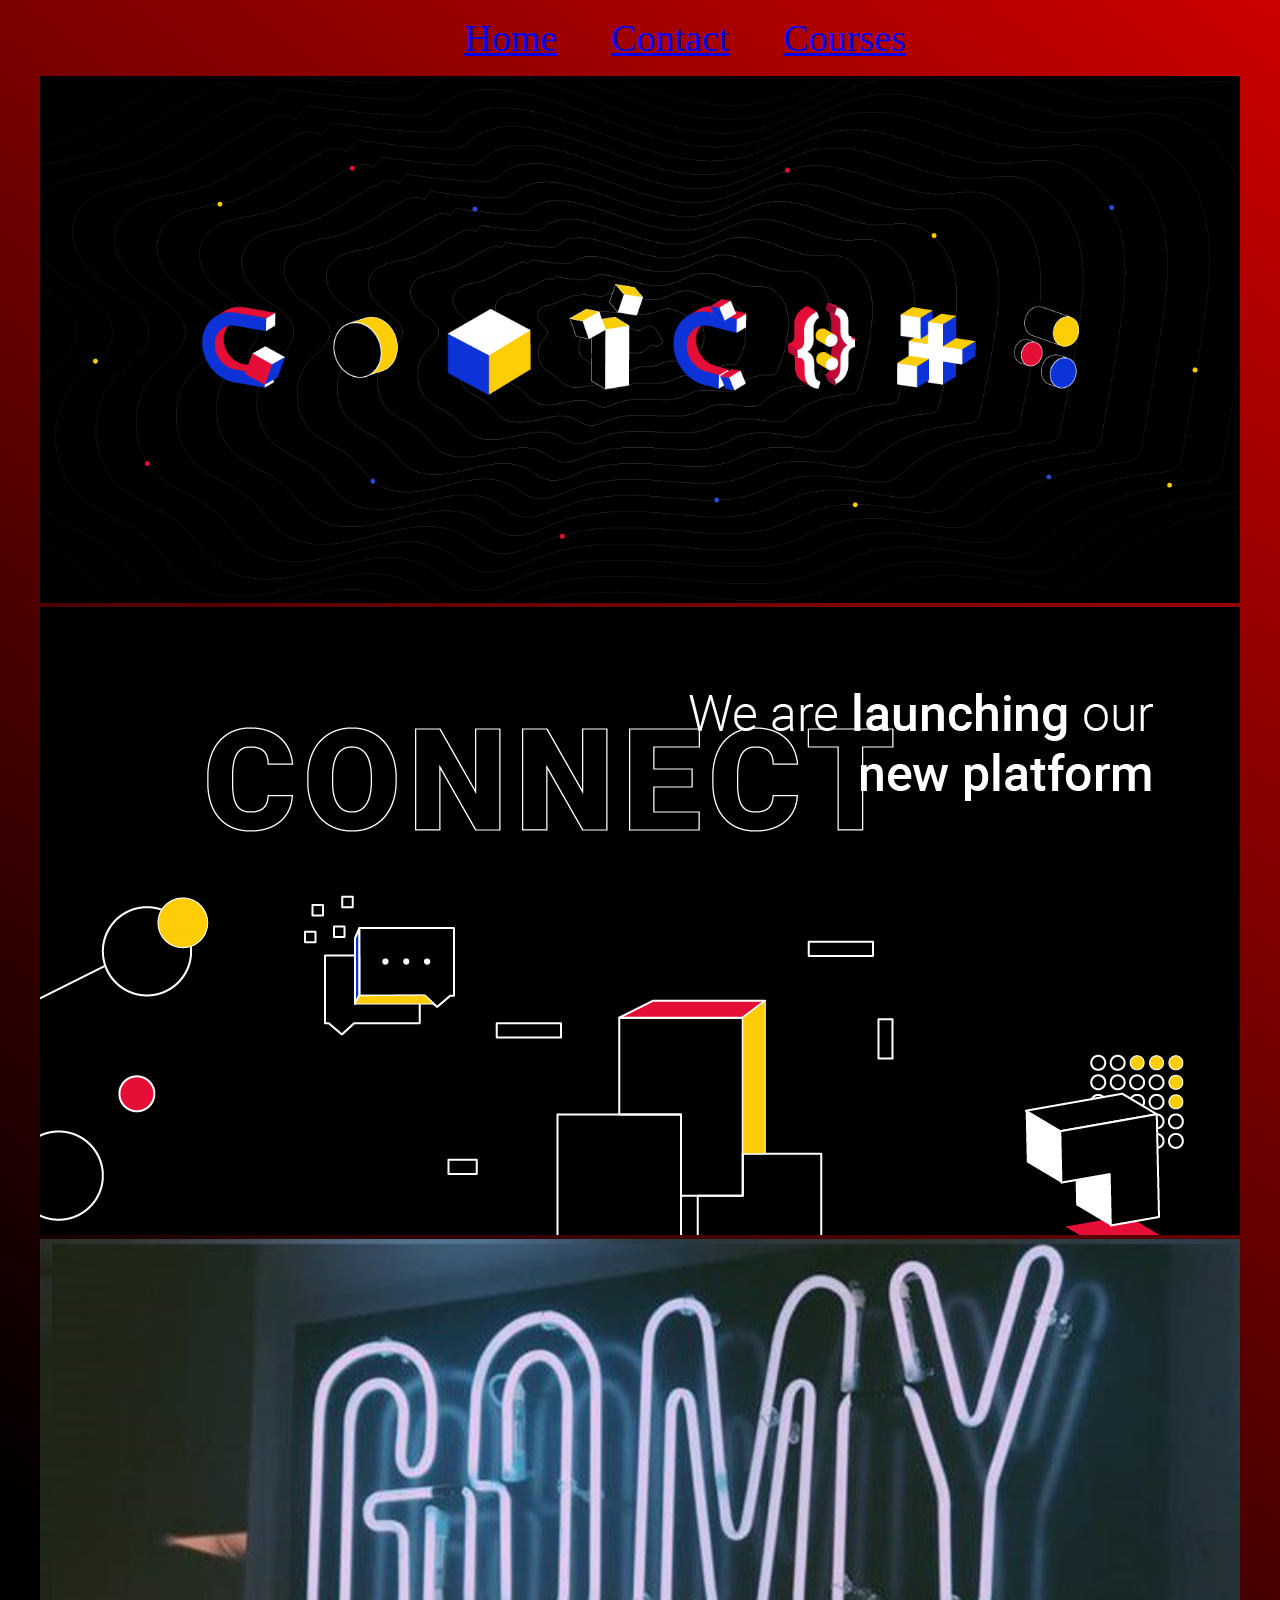
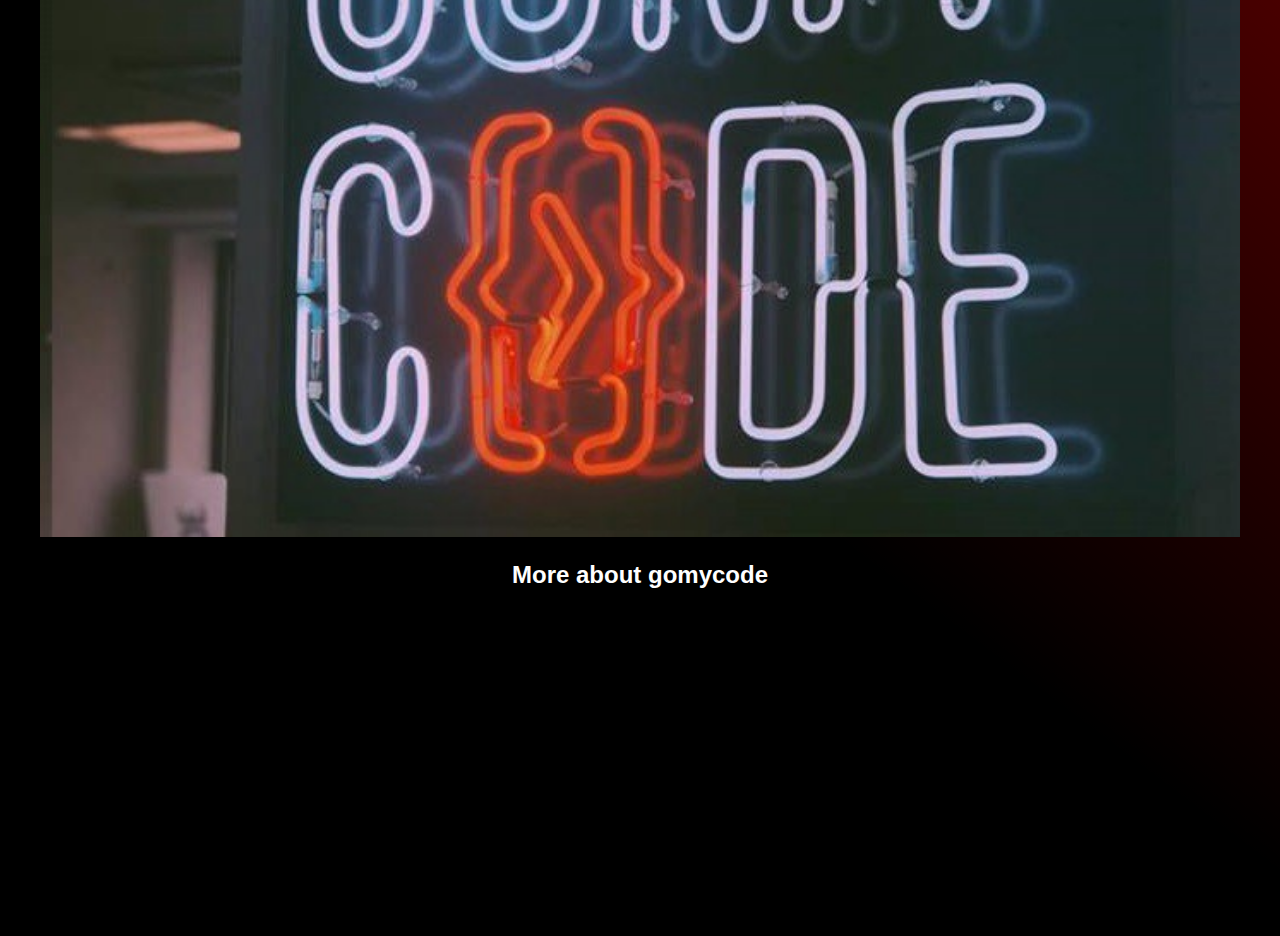
<file: gomycode/1/index.HTML>
<!DOCTYPE html>
<html lang="en">
<head>
  <meta charset="UTF-8">
  <meta name="viewport" content="width=device-width, initial-scale=1.0">
  <meta http-equiv="X-UA-Compatible" content="ie=edge">
  <title>Document</title>
  <link rel="icon" href="res/logo.jpg">
</head>
 <link rel="stylesheet" type="text/css" href="css/style.css">
<body>
  <center>
    <ul>
        <li><a href="index.html">Home</a></li>
        <li><a href="contact.HTML">Contact</a></li>
        <li><a href="courses.HTML">Courses</a></li>
    </ul>
      <img src="res\pic1.jpg" heights="900" width="1200px">
      <img src="res\pic2.jpg" heights="900" width="1200px">
      <img src="res\pic3.jpg" heights="900" width="1200px">
   <h2>More about gomycode</h2>
   <iframe width="560" height="315" src="https://www.youtube.com/embed/MkLog_27S6U" frameborder="0" allow="accelerometer; autoplay; encrypted-media; gyroscope; picture-in-picture" allowfullscreen></iframe>
  </center>
  
</body>
</html>
</file>
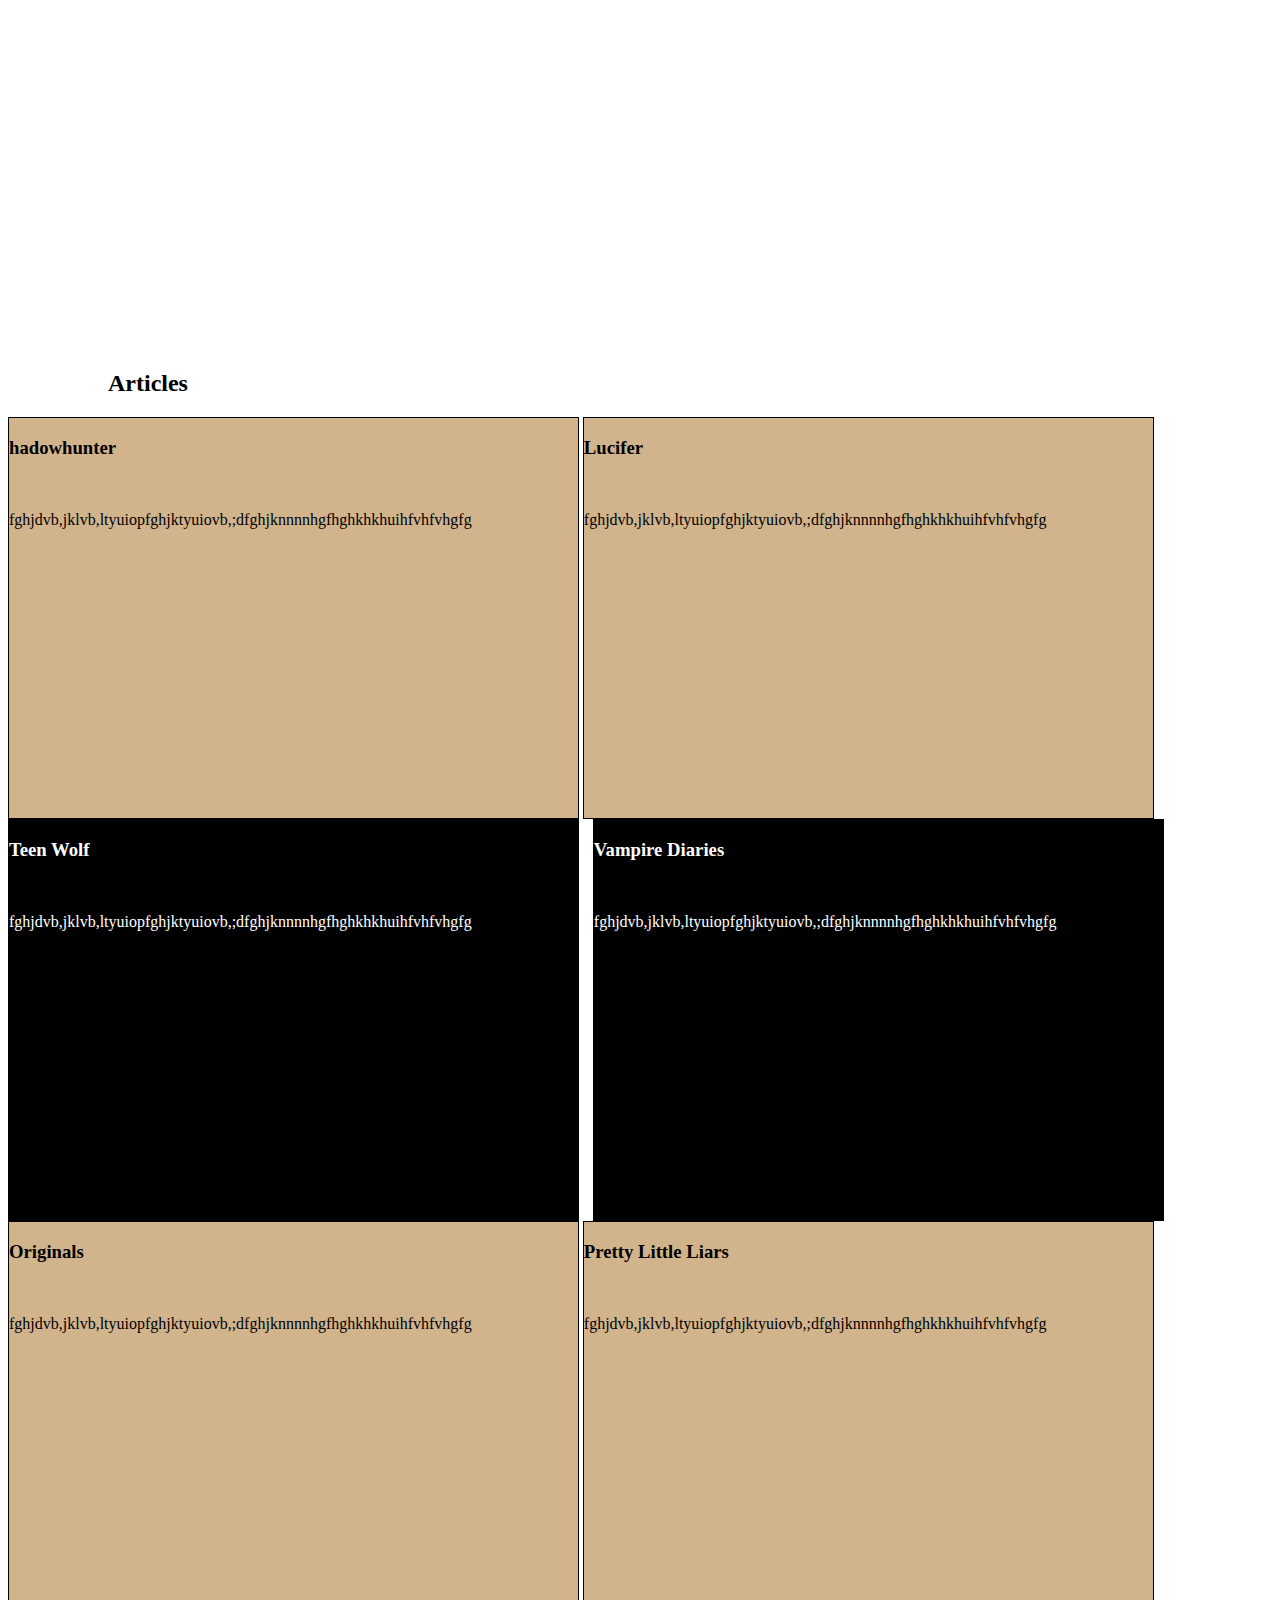
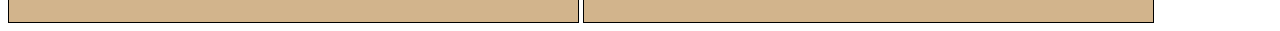
<file: gomycode/challenge.html>
<!DOCTYPE html>
<html lang="en">
<head>
    <meta charset="UTF-8">
    <meta name="viewport" content="width=device-width, initial-scale=1.0">
    <meta http-equiv="X-UA-Compatible" content="ie=edge">
    <link rel="stylesheet" href="mystyle.css">
    <title>Document</title>
</head>
<body>
    <div class="cover">
    <h1>GMC Summer Academy </h1>
  
</div>
    <h2>Articles</h2>
    <div class="c1">
        
            <div class="c2">
                <h3>hadowhunter</h3>
                <br>
                <p>fghjdvb,jklvb,ltyuiopfghjktyuiovb,;dfghjknnnnhgfhghkhkhuihfvhfvhgfg</p>
            
            </div>
        
            <div class="c2">
                <h3>Lucifer</h3>
                <br>
                <p>fghjdvb,jklvb,ltyuiopfghjktyuiovb,;dfghjknnnnhgfhghkhkhuihfvhfvhgfg</p>
           
            </div>
   
            <div class="c3">
            <h3>Teen Wolf</h3>
            <br>
            <p>fghjdvb,jklvb,ltyuiopfghjktyuiovb,;dfghjknnnnhgfhghkhkhuihfvhfvhgfg</p>
        
            </div>
            <div class="c3">
            <h3>Vampire Diaries</h3>
            <br>
            <p>fghjdvb,jklvb,ltyuiopfghjktyuiovb,;dfghjknnnnhgfhghkhkhuihfvhfvhgfg</p>
        
            </div>
       
        
            <div class="c2" >
            <h3>Originals</h3>
            <br>
            <p>fghjdvb,jklvb,ltyuiopfghjktyuiovb,;dfghjknnnnhgfhghkhkhuihfvhfvhgfg</p>
             </div>
             <div class="c2" >
                
            <h3>Pretty Little Liars</h3>
            <br>
            <p>fghjdvb,jklvb,ltyuiopfghjktyuiovb,;dfghjknnnnhgfhghkhkhuihfvhfvhgfg</p>
        </div>
    </div>
</body> 
</html>
</file>
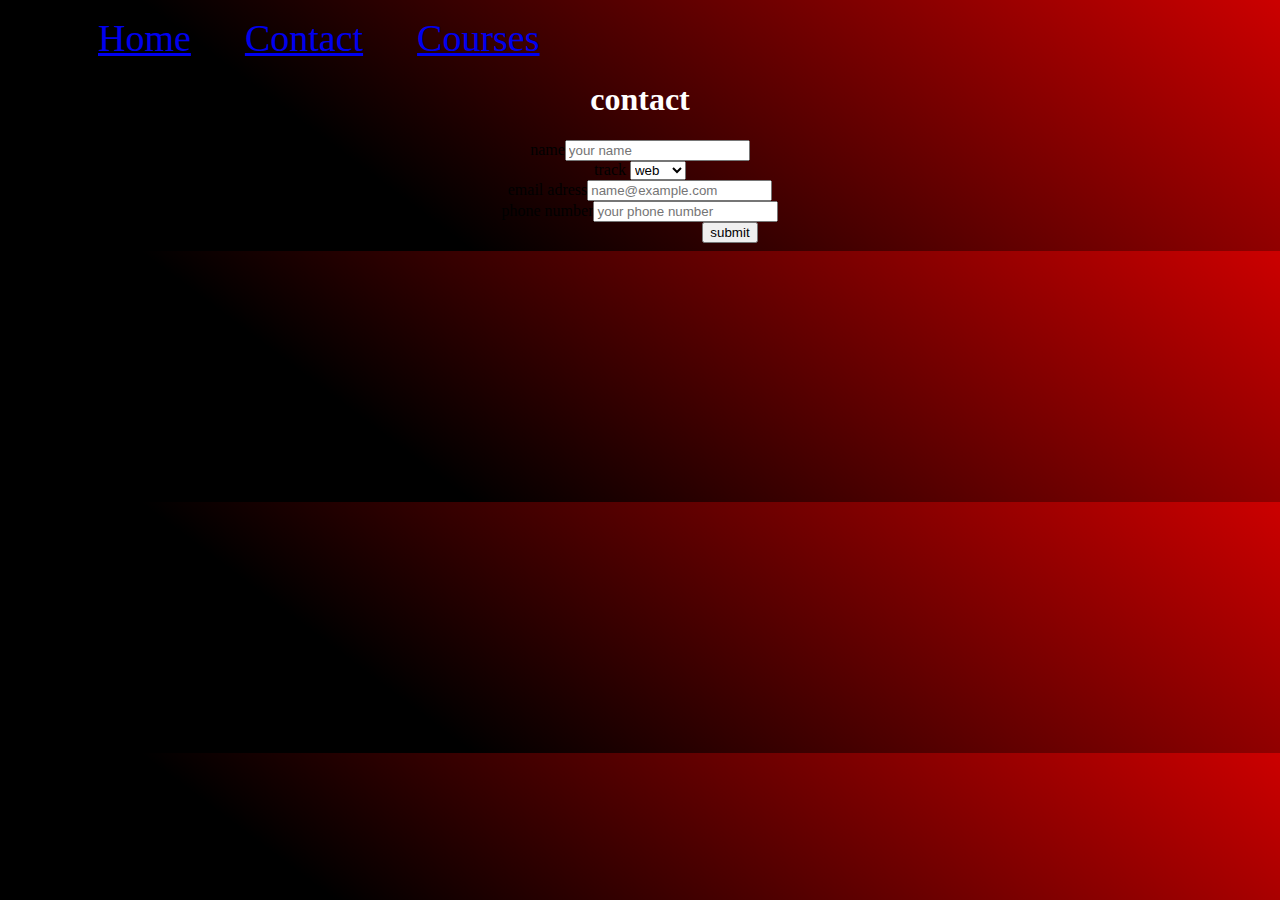
<file: gomycode/1/contact.html>
<!DOCTYPE html>
<html lang="en">
<head>
    <meta charset="UTF-8">
    <meta name="viewport" content="width=device-width, initial-scale=1.0">
    <meta http-equiv="X-UA-Compatible" content="ie=edge">
    <title>home</title>
</head>
<link rel="stylesheet" type="text/css" href="css/style.css">
<body>
  <ul>
      <li><a href="index.html">Home</a></li>
    <li><a href="contact.HTML">Contact</a></li>
     <li><a href="courses.HTML">Courses</a></li>
  </ul>
  <center>
      <form>
      <h1>contact</h1>
      <label>name</label><input type="text"placeholder="your name">
      <br>
      <label>track</label>
       <select>
        <option>web</option>
        <option>ai</option>
        <option>game</option>
       </select>
      <br>
      <label>email adress</label><input type="number"placeholder="name@example.com">
      <br>
      <label>phone number</label><input type="number"placeholder="your phone number">
      <br>
     <input type="submit" value="submit" style="margin-left: 180px"
     

       </form>
  </center>
</body>
</html>
</file>
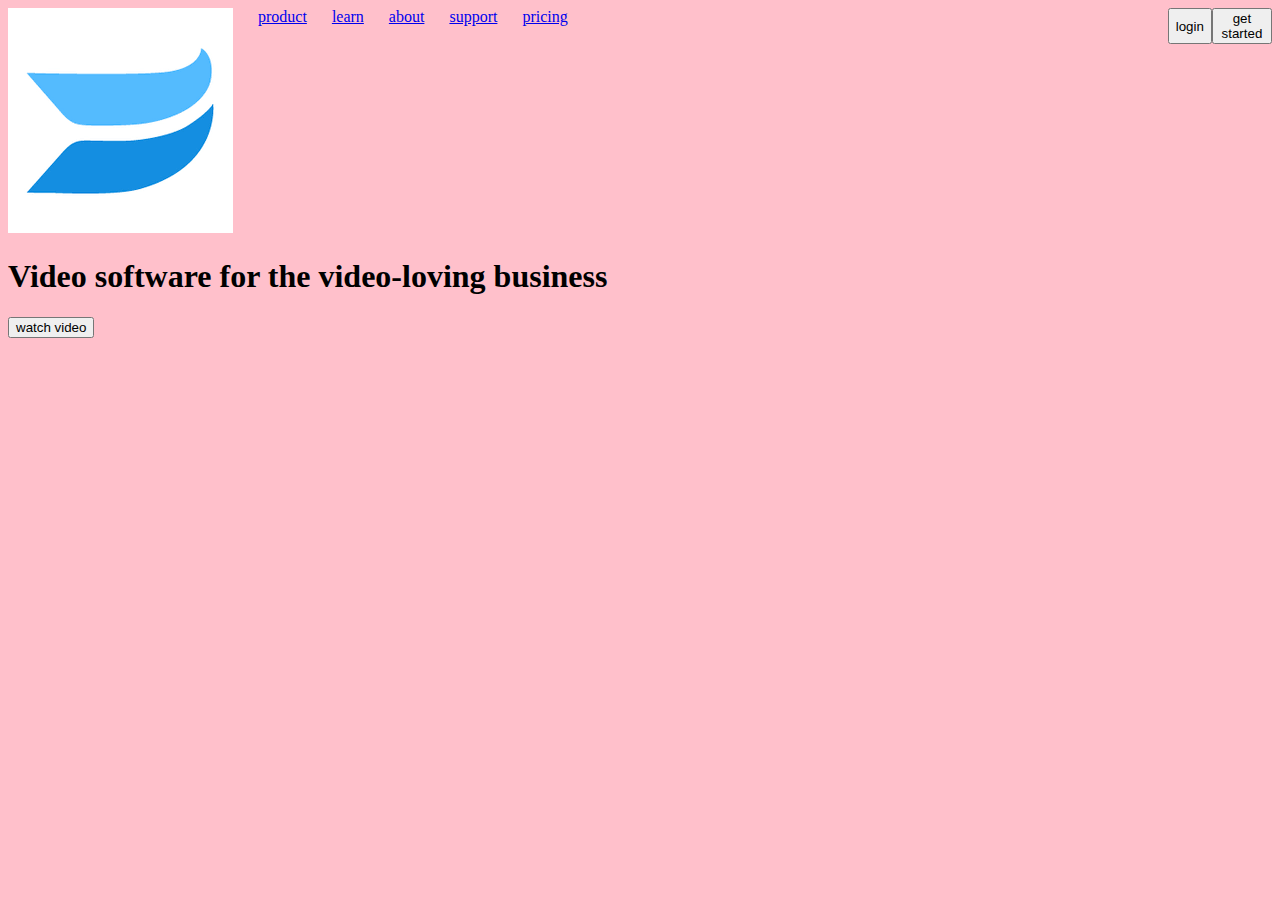
<file: gomycode/1/westia.html>
<!DOCTYPE html>
<html lang="en">
<head>
    <meta charset="UTF-8">
    <meta name="viewport" content="width=device-width, initial-scale=1.0">
    <meta http-equiv="X-UA-Compatible" content="ie=edge">
    <title>Document</title>
    <link rel="icon" href="res\téléchargement.png">
</head>
<link rel="stylesheet" type="text/css" href="css\wistia.css">
<body>
    <div class="boum">
        <div>
          <img src="res\téléchargement.png">
        </div>
        <div 
          class="boum">
          <a href="#" class="lol">product</a>
          <a href="#" class="lol">learn</a>
          <a href="#" class="lol">about</a>
          <a href="#" class="lol">support</a>
          <a href="#" class="lol">pricing</a>
        </div>
        <div class="biwa">
          <button>login</button>
          <button>get started</button>
        </div>     
    </div>
    <h1>Video software for the video-loving business</h1>
    <button>watch video</button>


</body>
</html>
</file>
<file: gomycode/1/css/style.css>
body{
    background:Linear-gradient(217deg, rgba(255,0,0,.8), rgba(255,0,0,0) 70.71%),

    Linear-gradient(127deg, black, black 70.71%),
    
    Linear-gradient(336deg, rgba(0,0,255,.8), rgba(0,0,255,0) 70.71%);
}
ul li{
    margin-left: 50px;
    font-size: 38px;
    inline-size: 30px;
    display: inline;
}
h2{
    color:white;
    font-family: Arial, Helvetica, sans-serif
     }
.h3{
    padding-top: 25%;
    background-image: url("../res/webdev3.png");
    width:100%;
    height:300px;
    background-repeat: no-repeat;
    
}
h1{
    color: white;
  
}     
.photo1{
    background-image: url("../res/obj3.png");
    background-repeat: no-repeat;
    width:250px;
    height:150px;
    border:20px;
}
.photo2{
    background-image: url("../res/obj4.png");
    background-repeat: no-repeat;
    width:250px;
    height:150px;
    border:20px;
}.photo3{
    background-image: url("../res/obj5.png");
    background-repeat: no-repeat;
    width:250px;
    height:150px;
    border:20px;
}
.photo4{
    background-image: url("../res/obj6.png");
    background-repeat: no-repeat;
    width:250px;
    height:150px;
    border:20px;

}
.photo5{
    background-image: url("../res/obj7.png");
    background-repeat: no-repeat;
    width:250px;
    height:150px;
    border:20px;
}
.photo6{
    background-image: url("../res/obj8.png");
    background-repeat: no-repeat;
    width:250px;
    height:150px;
    border:20px;
}
.photo7{
    background-image: url("../res/obj9.png");
    background-repeat: no-repeat;
    width:250px;
    height:150px;
    border:20px;
}
.photo8{
    background-image: url("../res/Objet dynamique vectoriel.png");
    background-repeat: no-repeat;
    width:250px;
    height:150px;
    border:20px;
}
.photo9{
    background-image: url("../res/Objet dynamique vectoriel1.png");
    background-repeat: no-repeat;
    width:250px;
    height:150px;
    border:20px;
}
.in{
    display: inline-block;
    width:20% ;
    padding-top: 75px;
    height: 80px;
}
</file>
<file: gomycode/mystyle.css>
h1 {
    
    color: white;
    margin-top: 100px;
    margin-left: 25px;
    height: 100%;
    width: 100%; 
}
.cover{
    background-image: url("http://fr.web.img2.acsta.net/r_640_360/newsv7/18/06/05/08/27/1673711.jpg");
    height: 250px;

}

h2 {
    margin-left: 100px; 
}

div:hover {
    border: 10px;
    border-color: black;
        }

.c1 {
    display: inline-block;

}

.c2 {
    background-color: tan;
    width:45%;
    height:400px;
    border:1px solid black;
    display:inline-block;
}

.c3 {
    color:white;
    background-color: black;
    width:45%;
    height:400px;
    margin-right: 10px;
    border:1px solid black;
    display:inline-block;

   
}
</file>
